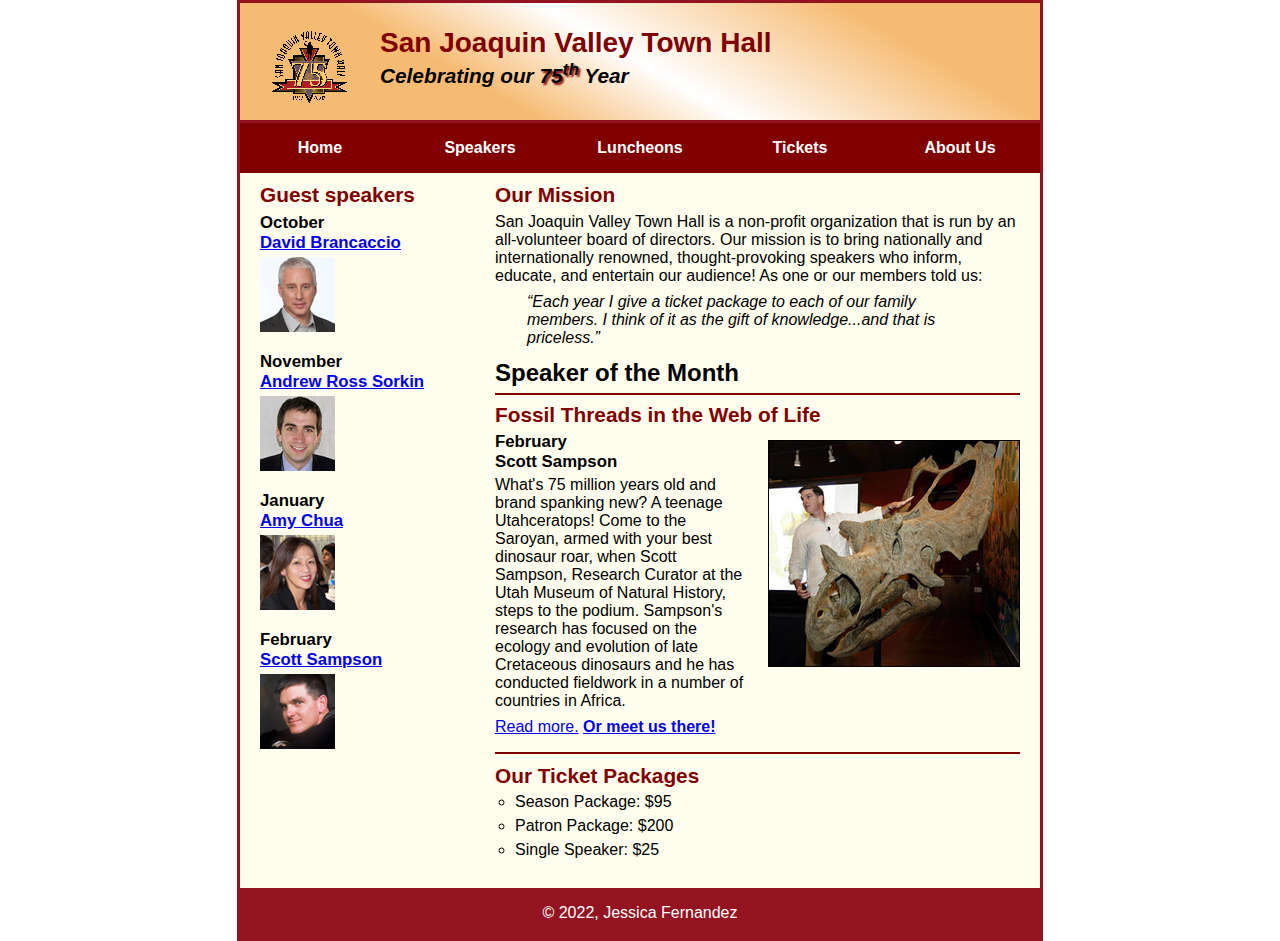
<file: index.html>
<!DOCTYPE html>
<html lang="en">

<head>
	<meta charset="utf-8">
	<title>San Joaquin Valley Town Hall</title>
	<link rel="shortcut icon" href="images/favicon.ico">
	<link rel="stylesheet" href="styles/main.css">
</head>

<body>
	<header>
		<img src="images/town_hall_logo.gif" alt="Town Hall logo" height="80">
		<h2>San Joaquin Valley Town Hall</h2>
		<h3>Celebrating our <span class="shadow">75<sup>th</sup></span> Year</h3>
	</header>
	<nav id="nav_menu">
		<ul>
			<li><a href="index.html" class="Current"> Home </a></li>
			<li><a href="speakers/sampson.html"> Speakers </a></li>
			<li><a href="luncheons.html"> Luncheons </a></li>
			<li><a href="tickets.html"> Tickets </a></li>
			<li><a href="aboutus.html"> About Us </a>

			<ul>
				<li><a href="#"> Our History </a></li>
				<li><a href="#"> Board of Directors </a></li>
				<li><a href="#"> Past Speakers </a></li>
				<li><a href="#"> Contact Information </a></li>

			</ul>
			</li>
		</ul>

	</nav>
	<main>
		<section>
			<h2>Our Mission</h2>
			<p>San Joaquin Valley Town Hall is a non-profit organization that is run by an 
			   all-volunteer board of directors. Our mission is to bring nationally and 
			   internationally renowned, thought-provoking speakers who inform, educate, 
			   and entertain our audience! As one or our members told us:</p>
			<blockquote>&ldquo;Each year I give a ticket package to each of our family members. 
			I think of it as the gift of knowledge...and that is priceless.&rdquo;</blockquote>
			<h1>Speaker of the Month</h1>
			<article>
				<h2>Fossil Threads in the Web of Life</h2>
				<img src="images/sampson_dinosaur.jpg" alt="Scott Sampson with dinosaur">
				<h3>February<br>
				Scott Sampson</h3>
				<p>What's 75 million years old and brand spanking new? A teenage Utahceratops! 
				Come to the Saroyan, armed with your best dinosaur roar, when Scott Sampson, Research 
				Curator at the Utah Museum of Natural History, steps to the podium. Sampson's research 
				has focused on the ecology and evolution of late Cretaceous dinosaurs and he has conducted 
				fieldwork in a number of countries in Africa.</p>
				<p><a href="speakers/sampson.html">Read more.</a>&nbsp;<b><a href="media/sampson.mp4">Or meet us there!</a></b></p>
			</article>
			
			<h2>Our Ticket Packages</h2>
			<ul>
				<li>Season Package: $95</li>
				<li>Patron Package: $200</li>
				<li>Single Speaker: $25</li>
			</ul>
		</section>
		
		<aside>
			<h2>Guest speakers</h2>
			<h3>October<br><a href="speakers/brancaccio.html">David Brancaccio</a></h3>
			<img src="images/brancaccio75.jpg" alt="David Brancaccio photo">
			<h3>November<br><a href="speakers/sorkin.html">Andrew Ross Sorkin</a></h3>
			<img src="images/sorkin75.jpg" alt="Andrew Ross Sorkin photo">
			<h3>January<br><a href="speakers/chua.html">Amy Chua</a></h3>
			<img src="images/chua75.jpg" alt="Amy Chua photo">
			<h3>February<br><a href="speakers/sampson.html">Scott Sampson</a></h3>
			<img src="images/sampson75.jpg" alt="Scott Sampson photo">
		</aside>
	</main>
	<footer>
		<p>&copy; 2022, Jessica Fernandez </p>
	</footer>
</body>
</html>
</file>
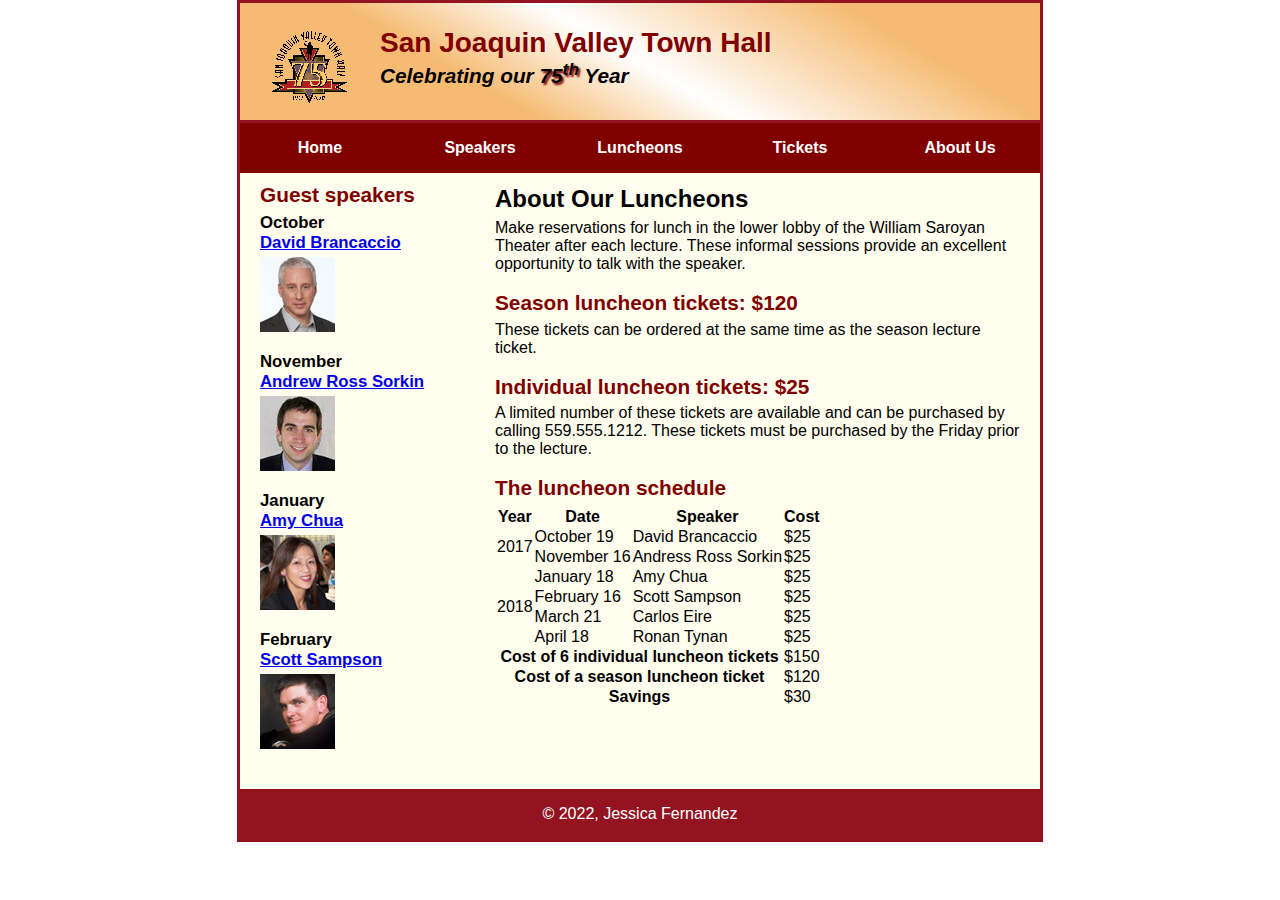
<file: luncheons.html>
<!DOCTYPE html>
<html lang="en">

<head>
  <meta charset="utf-8">
  <title>San Joaquin Valley Town Hall</title>
  <link rel="shortcut icon" href="images/favicon.ico">
  <link rel="stylesheet" href="styles/main.css">
</head>

<body>
<header>
  <img src="images/town_hall_logo.gif" alt="Town Hall logo" height="80">
  <h2>San Joaquin Valley Town Hall</h2>
  <h3>Celebrating our <span class="shadow">75<sup>th</sup></span> Year</h3>
</header>
<nav id="nav_menu">
  <ul>
    <li><a href="index.html">Home</a></li>
    <li><a href="speakers/sampson.html">Speakers</a></li>
    <li><a href="luncheons.html">Luncheons</a></li>
    <li><a href="tickets.html">Tickets</a></li>
    <li><a href="aboutus.html">About Us</a>
      <ul>
        <li><a href="#">Our History</a></li>
        <li><a href="#">Board of Directors</a></li>
        <li><a href="#">Past Speakers</a></li>
        <li><a href="#">Contact Information</a></li>
      </ul>
    </li>
  </ul>
</nav>
<main>
  <section>
    <h1>About Our Luncheons</h1>
    <p>Make reservations for lunch in the lower lobby of the William Saroyan Theater after each lecture.
      These informal sessions provide an excellent opportunity to talk with the speaker.</p>
    <h2>Season luncheon tickets: $120</h2>
    <p>These tickets can be ordered at the same time as the season lecture ticket.</p>
    <h2>Individual luncheon tickets: $25</h2>
    <p>A limited number of these tickets are available and can be purchased by calling
      559.555.1212. These tickets must be purchased by the Friday prior to the lecture.</p>
    <figure>
      <figcaption><h2 id="luncheon_heading">The luncheon schedule</h2></figcaption>
      <table>
        <thead>
        <tr>
          <th>Year</th>
          <th>Date</th>
          <th>Speaker</th>
          <th>Cost</th>
        </tr>
        </thead>
        <tbody>
        <tr>
          <td rowspan="2">2017</td>
          <td>October 19</td>
          <td>David Brancaccio</td>
          <td class="right">$25</td>
        </tr>
        <tr class="border_bottom">
          <td>November 16</td>
          <td>Andress Ross Sorkin</td>
          <td class="right">$25</td>
        </tr>
        <tr>
          <td rowspan="4">2018</td>
          <td>January 18</td>
          <td>Amy Chua</td>
          <td class="right">$25</td>
        </tr>
        <tr>
          <td>February 16</td>
          <td>Scott Sampson</td>
          <td class="right">$25</td>
        </tr>
        <tr>
          <td>March 21</td>
          <td>Carlos Eire</td>
          <td class="right">$25</td>
        </tr>
        <tr class="border_bottom">
          <td>April 18</td>
          <td>Ronan Tynan</td>
          <td class="right">$25</td>
        </tr>
        <tr>
          <th colspan="3" class="right">Cost of 6 individual luncheon tickets</th>
          <td>$150</td>
        </tr>
        <tr class="border_bottom">
          <th colspan="3" class="right">Cost of a season luncheon ticket</th>
          <td>$120</td>
        </tr>
        </tbody>
        <tfoot>
        <tr>
          <th colspan="3">Savings</th>
          <td>$30</td>
        </tr>
        </tfoot>
      </table>
    </figure>
  </section>
  <aside>
    <h2>Guest speakers</h2>
    <h3>October<br><a href="speakers/brancaccio.html">David Brancaccio</a></h3>
    <img src="images/brancaccio75.jpg" alt="David Brancaccio photo">
    <h3>November<br><a href="speakers/sorkin.html">Andrew Ross Sorkin</a></h3>
    <img src="images/sorkin75.jpg" alt="Andrew Ross Sorkin photo">
    <h3>January<br><a href="speakers/chua.html">Amy Chua</a></h3>
    <img src="images/chua75.jpg" alt="Amy Chua photo">
    <h3>February<br><a href="speakers/sampson.html">Scott Sampson</a></h3>
    <img src="images/sampson75.jpg" alt="Scott Sampson photo">
  </aside>
</main>
<footer>
  <p>&copy; 2022, Jessica Fernandez</p>
</footer>
</body>
</html>
</file>
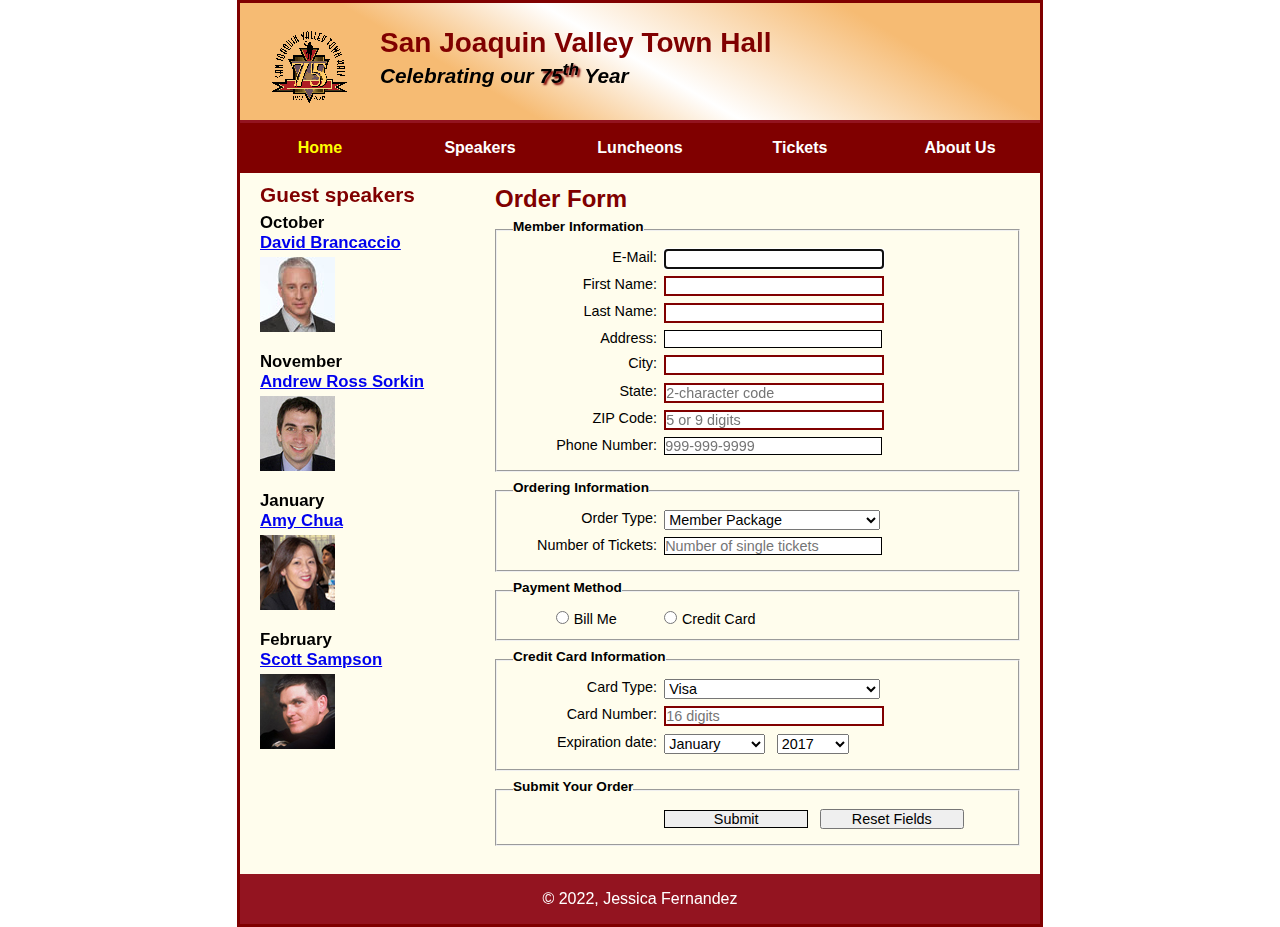
<file: tickets.html>
<!DOCTYPE html>
<html lang="en">

<head>
  <meta charset="utf-8">
  <title>San Joaquin Valley Town Hall</title>
  <link rel="shortcut icon" href="images/favicon.ico">
  <link rel="stylesheet" href="styles/tickets.css">
</head>

<body>
<header>
  <img src="images/town_hall_logo.gif" alt="Town Hall logo" height="80">
  <h2>San Joaquin Valley Town Hall</h2>
  <h3>Celebrating our <span class="shadow">75<sup>th</sup></span> Year</h3>
</header>
<nav id="nav_menu">
  <ul>
    <li><a href="index.html" class="current">Home</a></li>
    <li><a href="speakers/sampson.html">Speakers</a></li>
    <li><a href="luncheons.html">Luncheons</a></li>
    <li><a href="tickets.html">Tickets</a></li>
    <li><a href="aboutus.html">About Us</a>
      <ul>
        <li><a href="#">Our History</a></li>
        <li><a href="#">Board of Directors</a></li>
        <li><a href="#">Past Speakers</a></li>
        <li><a href="#">Contact Information</a></li>
      </ul>
    </li>
  </ul>
</nav>
<main>
  <section>
    <h1>Order Form</h1>
    <form action="register_account.html" method="get"
          name="registration_form" id="registration_form">
      <fieldset>
        <legend>Member Information</legend>
        <label for="email">E-Mail:</label>
        <input type="email" name="email" id="email" autofocus required><br>
        <label for="first_name">First Name:</label>
        <input type="text" name="first_name" id="first_name" required><br>
        <label for="last_name">Last Name:</label>
        <input type="text" name="last_name" id="last_name" required><br>
        <label for="address">Address:</label>
        <input type="text" name="address" id="address"><br>
        <label for="city">City:</label>
        <input type="text" name="city" id="city" required><br>
        <label for="state">State:</label>
        <input type="text" name="state" id="state" required maxlength="2" placeholder="2-character code"><br>
        <label for="zip">ZIP Code:</label>
        <input type="text" name="zip" id="zip" required placeholder="5 or 9 digits"
               pattern="^\d{5}(-\d{4})?$" title="Either 5 or 9 digits"><br>
        <label for="phone">Phone Number:</label>
        <input type="tel" name="phone" id="phone" placeholder="999-999-9999"
               pattern="\d{3}[\-]\d{3}[\-]\d{4}" title="Must be 999-999-999 format"><br>
      </fieldset>
      <fieldset>
        <legend>Ordering Information</legend>
        <label for="order_type">Order Type:</label>
        <select name="order_type" id="order_type">
          <option value="m">Member Package</option>
          <option value="d">Donor Package</option>
          <option value="s">Single Tickets</option>
        </select><br>
        <label for="tickets_number">Number of Tickets:</label>
        <input type="text" name="tickets_number" id="tickets_number"
               placeholder="Number of single tickets"><br>
      </fieldset>
      <fieldset id="radio">
        <legend>Payment Method</legend>
        <input type="radio" name="payment_type" id="bill" value="bill">
        <label for="bill">Bill Me</label>
        <input type="radio" name="payment_type" id="credit" value="credit">
        <label for="credit">Credit Card</label>
      </fieldset>
      <fieldset>
        <legend>Credit Card Information</legend>
        <label for="card_type">Card Type:</label>
        <select name="card_type" id="card_type">
          <option value="v">Visa</option>
          <option value="m">MasterCard</option>
          <option value="d">Discovery</option>
        </select><br>
        <label for="card_number">Card Number:</label>
        <input type="text" name="card_number" id="card_number" required
               pattern="\d{16}" placeholder="16 digits" title="Must be 16 digits"><br>
        <label for="exp_month">Expiration date:</label>
        <select name="exp_month" id="exp_month">
          <option value="1">January</option>
          <option value="2">February</option>
          <option value="3">March</option>
          <option value="4">April</option>
          <option value="5">May</option>
          <option value="6">June</option>
          <option value="7">July</option>
          <option value="8">August</option>
          <option value="9">September</option>
          <option value="10">October</option>
          <option value="11">November</option>
          <option value="12">December</option>
        </select>
        <select name="exp_year" id="exp_year">
          <option value="2017">2017</option>
          <option value="2018">2018</option>
          <option value="2019">2019</option>
          <option value="2020">2020</option>
          <option value="2021">2021</option>
        </select><br>
      </fieldset>
      <fieldset id="buttons">
        <legend>Submit Your Order</legend>
        <label>&nbsp;</label>
        <input type="submit" id="submit" value="Submit">
        <input type="reset" id="reset" value="Reset Fields"><br>
      </fieldset>
    </form>
  </section>
  <aside>
    <h2>Guest speakers</h2>
    <h3>October<br><a href="speakers/brancaccio.html">David Brancaccio</a></h3>
    <img src="images/brancaccio75.jpg" alt="David Brancaccio photo">
    <h3>November<br><a href="speakers/sorkin.html">Andrew Ross Sorkin</a></h3>
    <img src="images/sorkin75.jpg" alt="Andrew Ross Sorkin photo">
    <h3>January<br><a href="speakers/chua.html">Amy Chua</a></h3>
    <img src="images/chua75.jpg" alt="Amy Chua photo">
    <h3>February<br><a href="speakers/sampson.html">Scott Sampson</a></h3>
    <img src="images/sampson75.jpg" alt="Scott Sampson photo">
  </aside>
</main>
<footer>
  <p>&copy; 2022, Jessica Fernandez</p>
</footer>
</body>
</html>
</file>
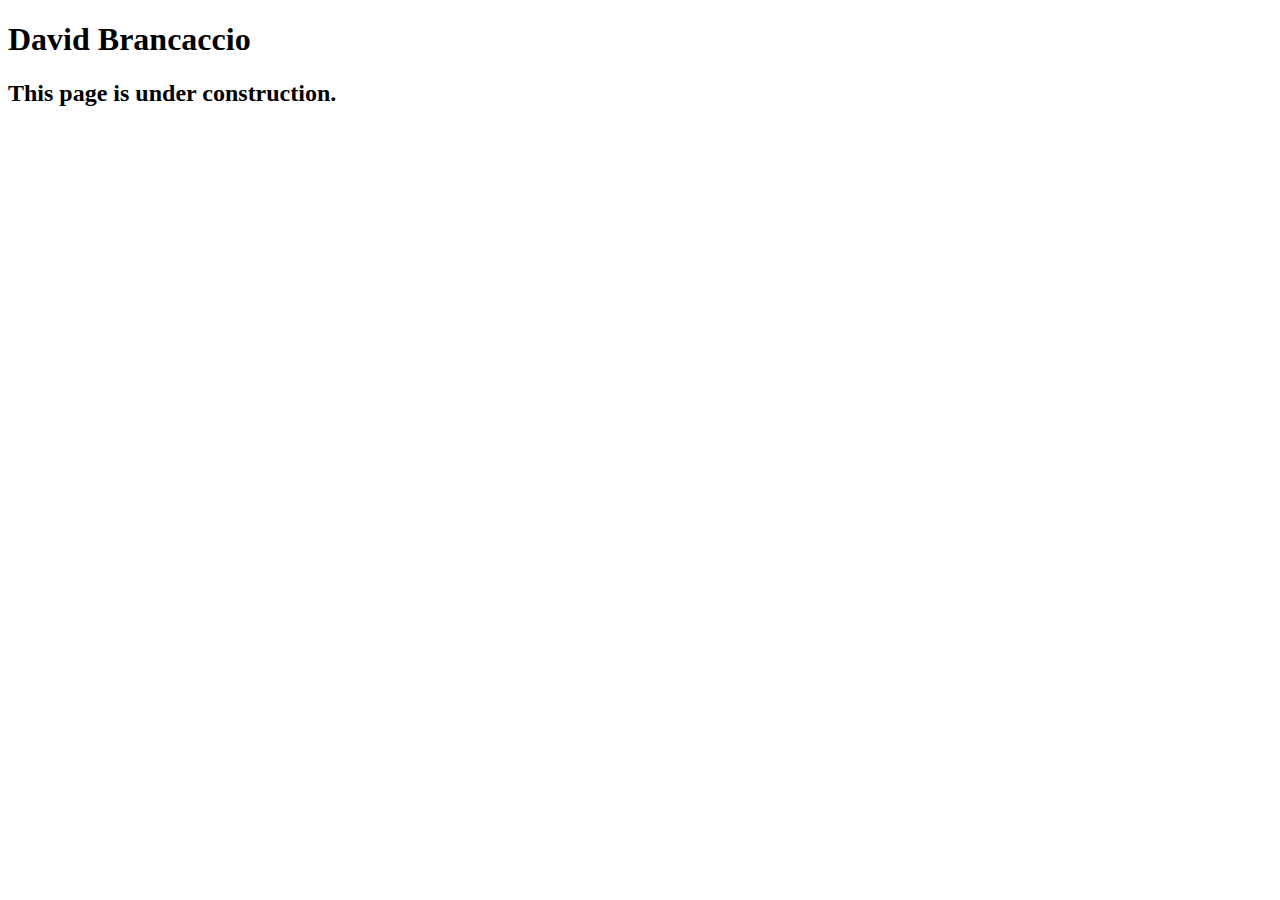
<file: speakers/brancaccio.html>
<!DOCTYPE html>
<html lang="en">

<head>
	<meta charset="utf-8">
	<title>San Joaquin Valley Town Hall</title>
	<link rel="shortcut icon" href="images/favicon.ico">
</head>

<body>
    <main>
	    <h1>David Brancaccio</h1>
	    <h2>This page is under construction.</h2>	        
    </main>
</body>

</html>
</file>
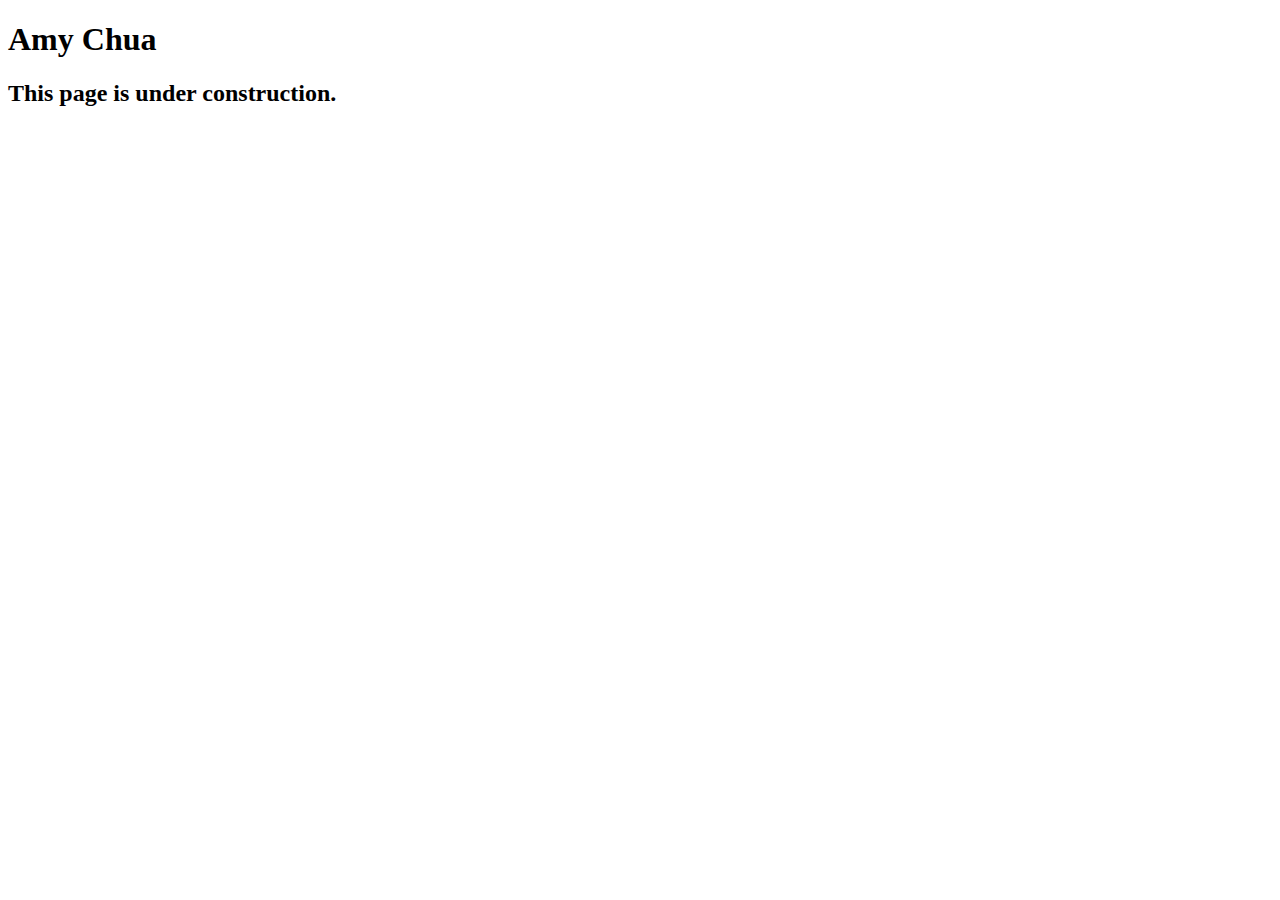
<file: speakers/chua.html>
<!DOCTYPE html>
<html lang="en">

<head>
	<meta charset="utf-8">
	<title>San Joaquin Valley Town Hall</title>
	<link rel="shortcut icon" href="images/favicon.ico">
</head>

<body>
	<main>
		<h1>Amy Chua</h1>
		<h2>This page is under construction.</h2>
	</main>
</body>

</html>
</file>
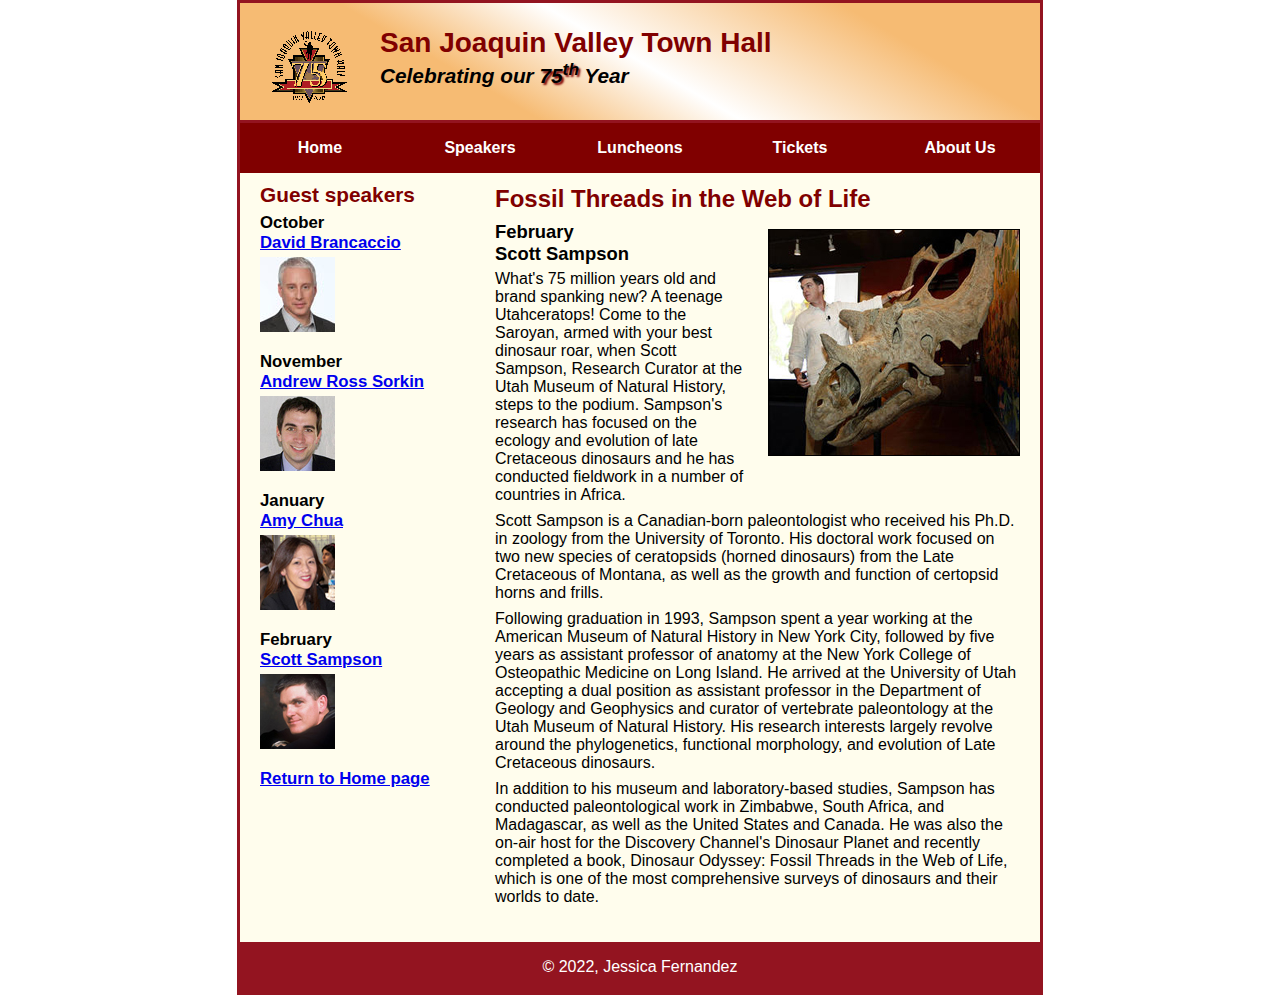
<file: speakers/sampson.html>
<!DOCTYPE html>
<html lang="en">

<head>
	<meta charset="utf-8">
	<title>San Joaquin Valley Town Hall</title>
	<link rel="shortcut icon" href="../images/favicon.ico">
	<link rel="stylesheet" href="../styles/speaker.css">
</head>

<body>
	<header>
		<img src="../images/town_hall_logo.gif" alt="Town Hall logo" height="80">
		<h2>San Joaquin Valley Town Hall</h2>
		<h3>Celebrating our <span class="shadow">75<sup>th</sup></span> Year</h3>
	</header>
	<nav id="nav_menu">
		<ul>
			<li><a href="../index.html" class="Current"> Home </a></li>
			<li><a href="../speakers/sampson.html"> Speakers </a></li>
			<li><a href="../luncheons.html"> Luncheons </a></li>
			<li><a href="../tickets.html"> Tickets </a></li>
			<li><a href="aboutus.html"> About Us </a>

				<ul>
					<li><a href="#"> Our History </a></li>
					<li><a href="#"> Board of Directors </a></li>
					<li><a href="#"> Past Speakers </a></li>
					<li><a href="#"> Contact Information </a></li>

				</ul>
			</li>
		</ul>

	</nav>
	<main>
		<section>
			<h1>Fossil Threads in the Web of Life</h1>
			<article>
				<img src="../images/sampson_dinosaur.jpg" alt="Scott Sampson with dinosaur">
				<h2>February<br>Scott Sampson</h2>
				<p>What's 75 million years old and brand spanking new? A teenage Utahceratops! Come to the 
				   Saroyan, armed with your best dinosaur roar, when Scott Sampson, Research Curator at the 
				   Utah Museum of Natural History, steps to the podium. Sampson's research has focused on the 
				   ecology and evolution of late Cretaceous dinosaurs and he has conducted fieldwork in a number 
				   of countries in Africa.</p>
				<p>Scott Sampson is a Canadian-born paleontologist who received his Ph.D. in zoology from the 
				   University of Toronto. His doctoral work focused on two new species of ceratopsids (horned 
				   dinosaurs) from the Late Cretaceous of Montana, as well as the growth and function of certopsid 
				   horns and frills.</p>
				<p>Following graduation in 1993, Sampson spent a year working at the American Museum of Natural 
				   History in New York City, followed by five years as assistant professor of anatomy at the New 
				   York College of Osteopathic Medicine on Long Island. He arrived at the University of Utah 
				   accepting a dual position as assistant professor in the Department of Geology and Geophysics 
				   and curator of vertebrate paleontology at the Utah Museum of Natural History. His research 
				   interests largely revolve around the phylogenetics, functional morphology, and evolution of 
				   Late Cretaceous dinosaurs.</p>
				<p>In addition to his museum and laboratory-based studies, Sampson has conducted paleontological 
				   work in Zimbabwe, South Africa, and Madagascar, as well as the United States and Canada. He was 
				   also the on-air host for the Discovery Channel's Dinosaur Planet and recently completed a book, 
				   Dinosaur Odyssey: Fossil Threads in the Web of Life, which is one of the most 
				   comprehensive surveys of dinosaurs and their worlds to date.</p>
			</article>
		</section>
		
		<aside>
			<h2>Guest speakers</h2>
			<h3>October<br><a href="/speakers/brancaccio.html">David Brancaccio</a></h3>
			<img src="../images/brancaccio75.jpg" alt="David Brancaccio photo">
			<h3>November<br><a href="/speakers/sorkin.html">Andrew Ross Sorkin</a></h3>
			<img src="../images/sorkin75.jpg" alt="Andrew Ross Sorkin photo">
			<h3>January<br><a href="../speakers/chua.html">Amy Chua</a></h3>
			<img src="../images/chua75.jpg" alt="Amy Chua photo">
			<h3>February<br><a href="../speakers/sampson.html">Scott Sampson</a></h3>
			<img src="../images/sampson75.jpg" alt="Scott Sampson photo">
			<h3><a href="../index.html">Return to Home page</a></h3>
		</aside>
	</main>
	<footer>
		<p>&copy; 2022, Jessica Fernandez </p>
	</footer>
</body>
</html>
</file>
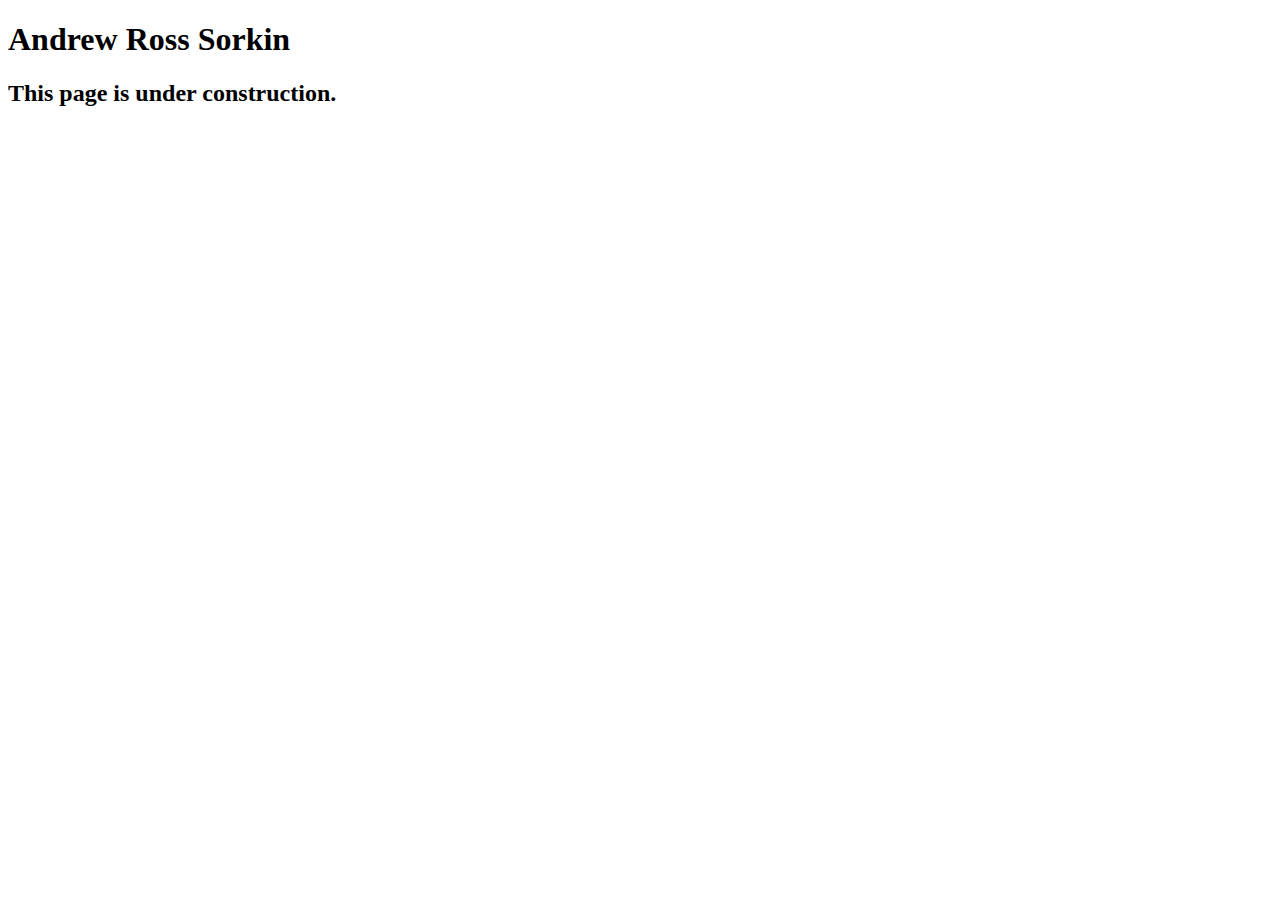
<file: speakers/sorkin.html>
<!DOCTYPE html>
<html lang="en">

<head>
	<meta charset="utf-8">
	<title>San Joaquin Valley Town Hall</title>
	<link rel="shortcut icon" href="images/favicon.ico">
</head>

<body>
	<main>
		<h1>Andrew Ross Sorkin</h1>
		<h2>This page is under construction.</h2>
	</main>
</body>

</html>
</file>
<file: styles/main.css>
/* the styles for the elements */
* {
	margin: 0;
	padding: 0;
}
html {
	background-color: white;
}
body {
	font-family: Arial, Helvetica, sans-serif;
    font-size: 100%;
    width: 800px;
    margin: 0 auto;
    border: 3px solid #931420;
    background-color: #fffded;
}
a:focus, a:hover {
	font-style: italic;
}
/* the styles for the header */
header {
	padding: 1.5em 0 2em 0;
	border-bottom: 3px solid #931420;
		background-image: -moz-linear-gradient(
	    30deg, #f6bb73 0%, #f6bb73 30%, white 50%, #f6bb73 80%, #f6bb73 100%);
	background-image: -webkit-linear-gradient(
	    30deg, #f6bb73 0%, #f6bb73 30%, white 50%, #f6bb73 80%, #f6bb73 100%);
	background-image: -o-linear-gradient(
	    30deg, #f6bb73 0%, #f6bb73 30%, white 50%, #f6bb73 80%, #f6bb73 100%);
	background-image: linear-gradient(
	    30deg, #f6bb73 0%, #f6bb73 30%, white 50%, #f6bb73 80%, #f6bb73 100%);
}
header h2 {
	font-size: 175%;
	color: #800000;
}
header h3 {
	font-size: 130%;
	font-style: italic;
}
header img {
	float: left;
	padding: 0 30px;
}
.shadow {
	text-shadow: 2px 2px 2px #800000;
}
/* the styles for the navigation menu */
#nav_menu ul {
	list-style-type: none;
	margin: 0;
	padding: 0;
	position: relative;
}
#nav_menu ul li {
	float: left;
}
#nav_menu ul li a {
    display: block;
    width: 160px;
    text-align: center;
    padding-bottom: 1em;
	padding-top: 1em;
	text-decoration: none;
	background-color: #800000;
    color: white;
    font-weight: bold;
}
#nav_menu a.current {
	color: yellow;
}
#nav_menu ul ul {
    display: none;
    position: absolute;
    top: 100%;
}
#nav_menu ul ul li {
	float: none;
}
#nav_menu ul li:hover > ul {
	display: block;
}
#nav_menu > ul::after {
    content: "";
    clear: both;
    display: block;
}

/* the styles for the main content */
main {
	clear: left;
}

/* the styles for the section */
section {
	width: 525px;
	float: right;
	padding: 0 20px 20px 20px;
}
section h1 {
	font-size: 150%;
	padding: .5em 0 .25em 0;
	margin: 0;
}
section h2 {
	color: #800000;
	font-size: 130%;
	padding: .5em 0 .25em 0;
}
section p {
	padding-bottom: .5em;
}
section blockquote {
	padding: 0 2em;
	font-style: italic;
}
section ul {
	padding: 0 0 .25em 1.25em;
	list-style-type: circle;
}
section li {
	padding-bottom: .35em;
}

/* the styles for the article */
article {
	padding: .5em 0;
	border-top: 2px solid #800000;
	border-bottom: 2px solid #800000;
}
article h2 {
	padding-top: 0;
}
article h3 {
	font-size: 105%;
	padding-bottom: .25em;
}
article img {
	float: right;
	margin: .5em 0 1em 1em;
	border: 1px solid black;
}

/* the styles for the aside */
aside {
	width: 215px;
	float: right;
	padding: 0 0 20px 20px;
}
aside h2 {
	color: #800000;
	font-size: 130%;
	padding: .5em 0 .25em 0;
}

aside h3 {
	font-size: 105%;
	padding-bottom: .25em;
}
aside img {
	padding-bottom: 1em;
}

/* the styles for the footer */
footer {
	background-color: #931420;
	clear: both;

}
footer p {
	text-align: center;
	color: white;
	padding: 1em 0;
}
</file>
<file: styles/tickets.css>
/* the styles for the elements */
* {
    margin: 0;
    padding: 0;
}
html {
    background-color: white;
}
body {
    font-family: Arial, Helvetica, sans-serif;
    font-size: 100%;
    width: 800px;
    margin: 0 auto;
    border: 3px solid #800000;
    background-color: #fffded;
}
a:focus, a:hover {
    font-style: italic;
}
/* the styles for the header */
header {
    padding: 1.5em 0 2em 0;
    border-bottom: 3px solid #931420;
    background-image: -moz-linear-gradient(
            30deg, #f6bb73 0%, #f6bb73 30%, white 50%, #f6bb73 80%, #f6bb73 100%);
    background-image: -webkit-linear-gradient(
            30deg, #f6bb73 0%, #f6bb73 30%, white 50%, #f6bb73 80%, #f6bb73 100%);
    background-image: -o-linear-gradient(
            30deg, #f6bb73 0%, #f6bb73 30%, white 50%, #f6bb73 80%, #f6bb73 100%);
    background-image: linear-gradient(
            30deg, #f6bb73 0%, #f6bb73 30%, white 50%, #f6bb73 80%, #f6bb73 100%);
}
header h2 {
    font-size: 175%;
    color: #800000;
}
header h3 {
    font-size: 130%;
    font-style: italic;
}
header img {
    float: left;
    padding: 0 30px;
}
.shadow {
    text-shadow: 2px 2px 2px #800000;
}

/* the styles for the form */
fieldset {
    margin-bottom: .5em;
    padding: .5em 1em;
}
legend {
    font-weight: bold;
    font-size: 85%;
    padding-bottom: .5em;
}
label, input, select {
    font-size: 90%;
}
label {
    float: left;
    width: 10em;
    text-align: right;
}
input, select {
    width: 15em;
    margin-left: .5em;
    margin-bottom: .5em;
}
input:required, input[required] input:invalid {
    border: 2px solid #800000;
}
input:valid {
    border: 1px solid black;
}
input:invalid {
    box-shadow: none;
}
br {
    clear: both;
}
#radio label {
    float: none;
}
#radio input {
    width: auto;
    margin-left: 3em;
}
#exp_month {
    width: 7em;
}
#exp_year {
    width: 5em;
}
#buttons input {
    width: 10em;
}

/* the styles for the navigation menu */
#nav_menu ul {
    list-style-type: none;
    margin: 0;
    padding: 0;
    position: relative;
}
#nav_menu ul li {
    float: left;
}
#nav_menu ul li a {
    display: block;
    width: 160px;
    text-align: center;
    padding: 1em 0;
    text-decoration: none;
    background-color: #800000;
    color: white;
    font-weight: bold;
}
#nav_menu a.current {
    color: yellow;
}
#nav_menu ul ul {
    display: none;
    position: absolute;
    top: 100%;
}
#nav_menu ul ul li {
    float: none;
}
#nav_menu ul li:hover > ul {
    display: block;
}
#nav_menu > ul::after {
    content: "";
    clear: both;
    display: block;
}

/* the styles for the main content */
main {
    clear: left;
}

/* the styles for the section */
section {
    width: 525px;
    float: right;
    padding: 0 20px 20px 20px;
}
section h1 {
    font-size: 150%;
    color: #800000;
    padding: .5em 0 .25em 0;
    margin: 0;
}

/* the styles for the aside */
aside {
    width: 215px;
    float: right;
    padding: 0 0 20px 20px;
}
aside h2 {
    color: #800000;
    font-size: 130%;
    padding: .5em 0 .25em 0;
}

aside h3 {
    font-size: 105%;
    padding-bottom: .25em;
}
aside img {
    padding-bottom: 1em;
}

/* the styles for the footer */
footer {
    background-color: #931420;
    clear: both;
}
footer p {
    text-align: center;
    color: white;
    padding: 1em 0;
}
</file>
<file: styles/speaker.css>
/* the styles for the elements */
* {
	margin: 0;
	padding: 0;
}
html {
	background-color: white;
}
body {
	font-family: Arial, Helvetica, sans-serif;
    font-size: 100%;
    width: 800px;
    margin: 0 auto;
    border: 3px solid #931420;
    background-color: #fffded;
}
a:focus, a:hover {
	font-style: italic;
}

/* the styles for the navigation menu */
#nav_menu ul {
	list-style-type: none;
	margin: 0;
	padding: 0;
	position: relative;
}
#nav_menu ul li {
	float: left;
}
#nav_menu ul li a {
	display: block;
	width: 160px;
	text-align: center;
	padding-bottom: 1em;
	padding-top: 1em;
	text-decoration: none;
	background-color: #800000;
	color: white;
	font-weight: bold;
}
#nav_menu a.current {
	color: yellow;
}
#nav_menu ul ul {
	display: none;
	position: absolute;
	top: 100%;
}
#nav_menu ul ul li {
	float: none;
}
#nav_menu ul li:hover > ul {
	display: block;
}
#nav_menu > ul::after {
	content: "";
	clear: both;
	display: block;
}

/* the styles for the header */
header {
	padding: 1.5em 0 2em 0;
	border-bottom: 3px solid #931420;
		background-image: -moz-linear-gradient(
	    30deg, #f6bb73 0%, #f6bb73 30%, white 50%, #f6bb73 80%, #f6bb73 100%);
	background-image: -webkit-linear-gradient(
	    30deg, #f6bb73 0%, #f6bb73 30%, white 50%, #f6bb73 80%, #f6bb73 100%);
	background-image: -o-linear-gradient(
	    30deg, #f6bb73 0%, #f6bb73 30%, white 50%, #f6bb73 80%, #f6bb73 100%);
	background-image: linear-gradient(
	    30deg, #f6bb73 0%, #f6bb73 30%, white 50%, #f6bb73 80%, #f6bb73 100%);
}
header h2 {
	font-size: 175%;
	color: #800000;
}
header h3 {
	font-size: 130%;
	font-style: italic;
}
header img {
	float: left;
	padding: 0 30px;
}
.shadow {
	text-shadow: 2px 2px 2px #800000;
}
/* the styles for the main content */
main {
	clear: left;
}

/* the styles for the section */
section {
	width: 525px;
	float: right;
	padding: 0 20px 20px 20px;
}
section h1 {
	color: #800000;
	font-size: 150%;
	padding-top: .5em;
	margin: 0;
}
section p {
	padding-bottom: .5em;
}
section blockquote {
	padding: 0 2em;
	font-style: italic;
}
section ul {
	padding: 0 0 .25em 1.25em;
}
section li {
	padding-bottom: .35em;
}

/* the styles for the article */
article {
	padding: .5em 0;
}
article h2 {
	font-size: 115%;
	padding: 0 0 .25em 0;
}
article img {
	float: right;
	margin: .5em 0 1em 1em;
	border: 1px solid black;
}

/* the styles for the aside */
aside {
	width: 215px;
	float: right;
	padding: 0 0 20px 20px;
}
aside h2 {
	color: #800000;
	font-size: 130%;
	padding: .5em 0 .25em 0;
}

aside h3 {
	font-size: 105%;
	padding-bottom: .25em;
}
aside img {
	padding-bottom: 1em;
}

/* the styles for the footer */
footer {
	background-color: #931420;
	clear: both;

}
footer p {
	text-align: center;
	color: white;
	padding: 1em 0;
}
</file>
